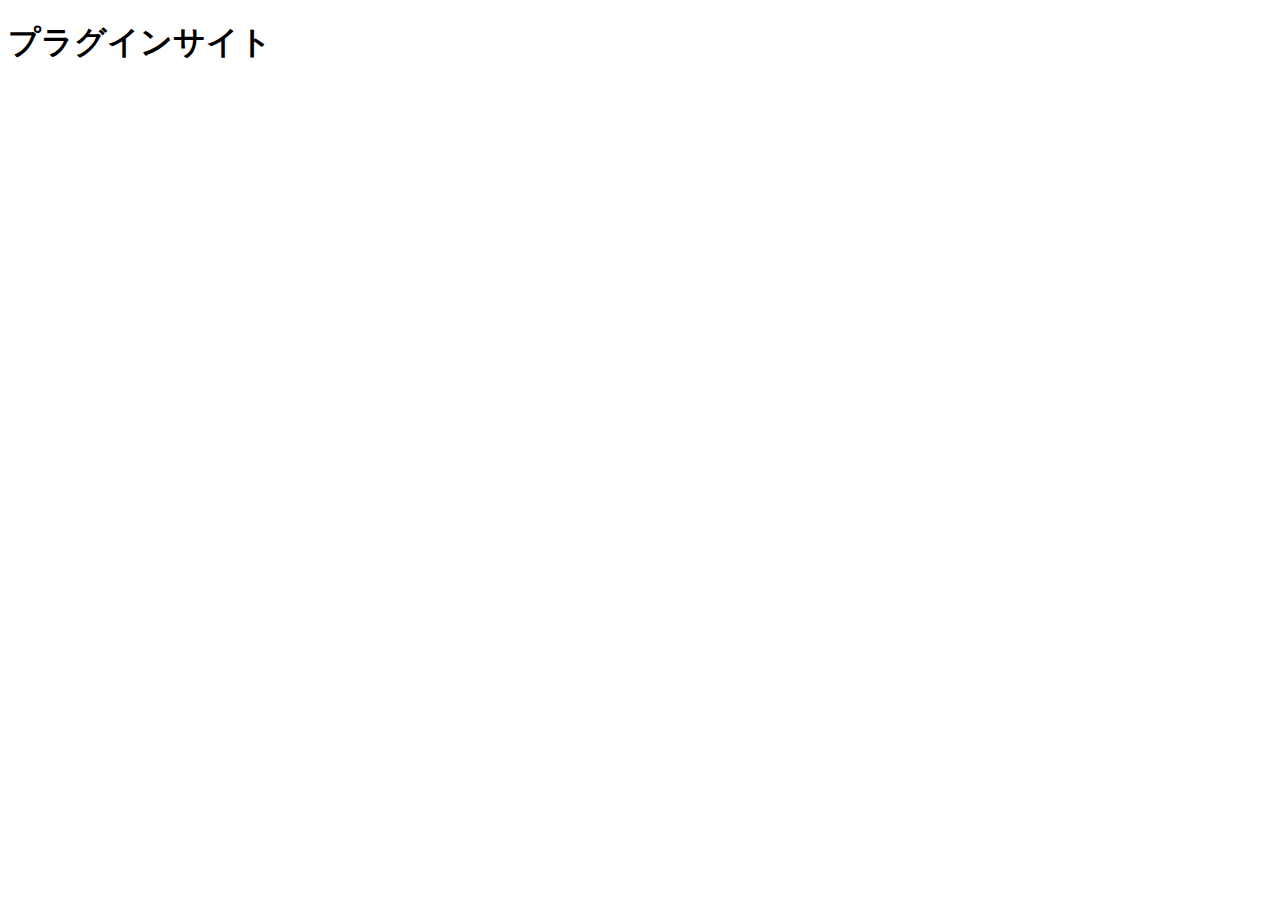
<file: index.html>
<!DOCTYPE html>
<html>

<head>
    <meta charset="UTF-8">
    <meta name="viewport" content="width=device-width, initial-scale=1">
    <title>プラグインサイト</title>
</head>

<body>
<h1>プラグインサイト</h1>
</body>

</html>
</file>
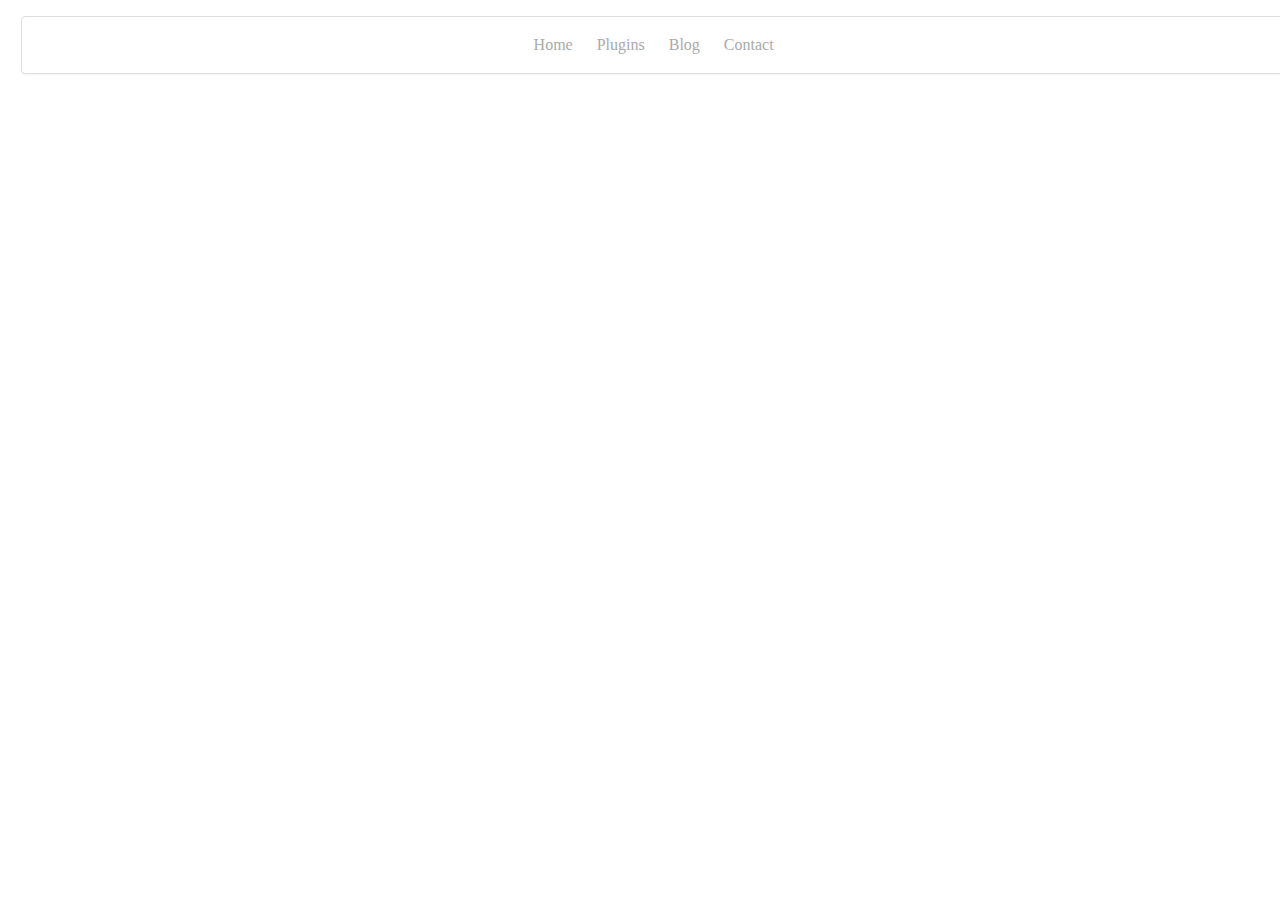
<file: Pages/Blog.html>
<!DOCTYPE html>
<html>

<head>
    <meta charset="UTF-8">
    <meta name="viewport" content="width=device-width, initial-scale=1">
    <link rel="stylesheet" href="https://MAIOTAchannel.github.io/website/css/Blog.css">
    <title></title>
    <div class="cp_navi">
        <ul>
            <li><a href="https://maiotachannel.github.io/website/index.html">Home</a></li>
            <li><a href="https://maiotachannel.github.io/website/Pages/PluginsList.html">Plugins</a></li>
            <li><a href="https://maiotachannel.github.io/website/Pages/Blog.html">Blog
                </a></li>
            <li><a href="https://maiotachannel.github.io/website/Pages/Contact.html">Contact
                </a></li>
        </ul>
    </div>
</head>

<body>

</body>

</html>
</file>
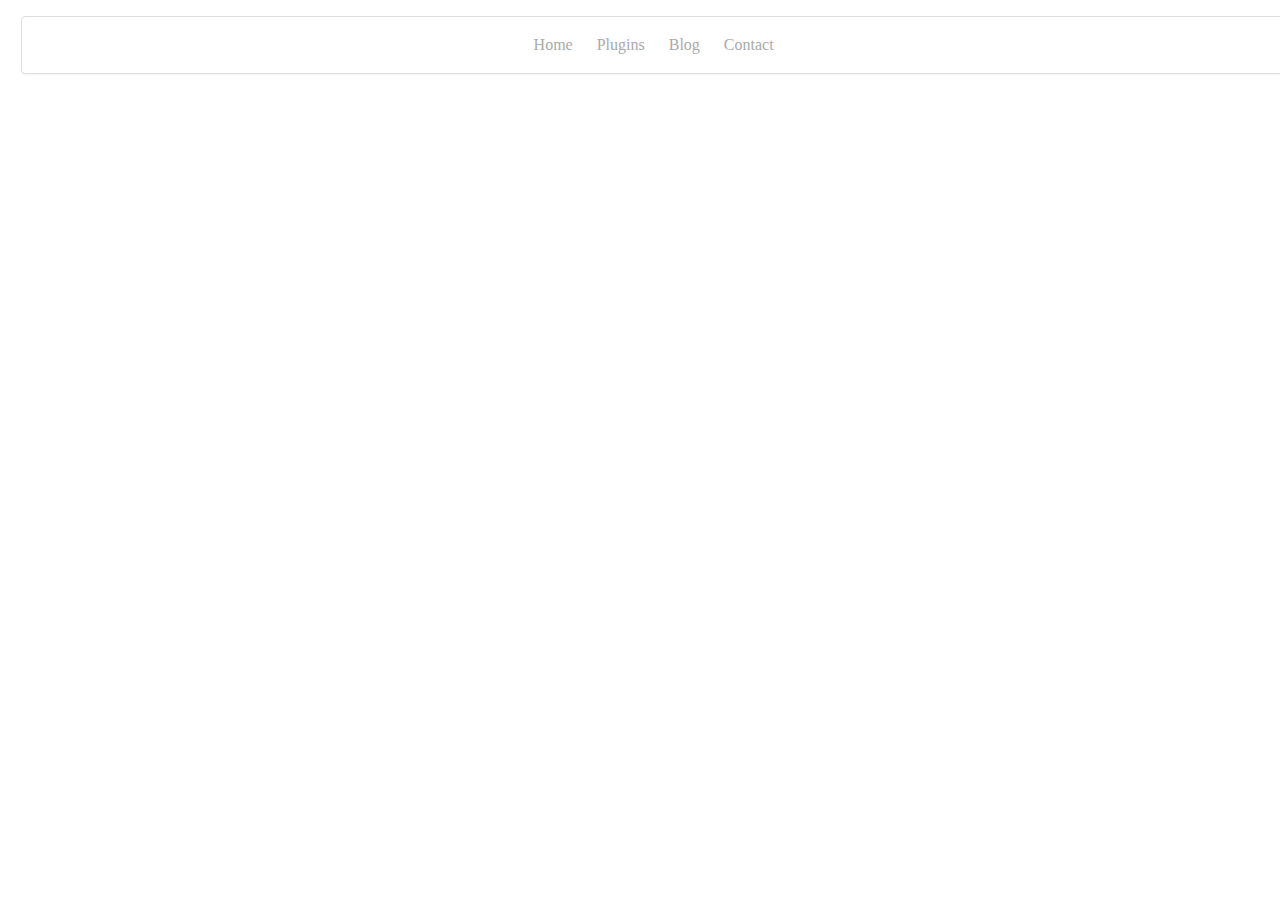
<file: Pages/Contact.html>
<!DOCTYPE html>
<html>

<head>
    <meta charset="UTF-8">
    <meta name="viewport" content="width=device-width, initial-scale=1">
    <link rel="stylesheet" href="https://MAIOTAchannel.github.io/website/css/Contact.css">
    <title></title>
    <div class="cp_navi">
        <ul>
            <li><a href="https://maiotachannel.github.io/website/index.html">Home</a></li>
            <li><a href="https://maiotachannel.github.io/website/Pages/PluginsList.html">Plugins</a></li>
            <li><a href="https://maiotachannel.github.io/website/Pages/Blog.html">Blog
                </a></li>
            <li><a href="https://maiotachannel.github.io/website/Pages/Contact.html">Contact
                </a></li>
        </ul>
    </div>
</head>

<body>

</body>

</html>
</file>
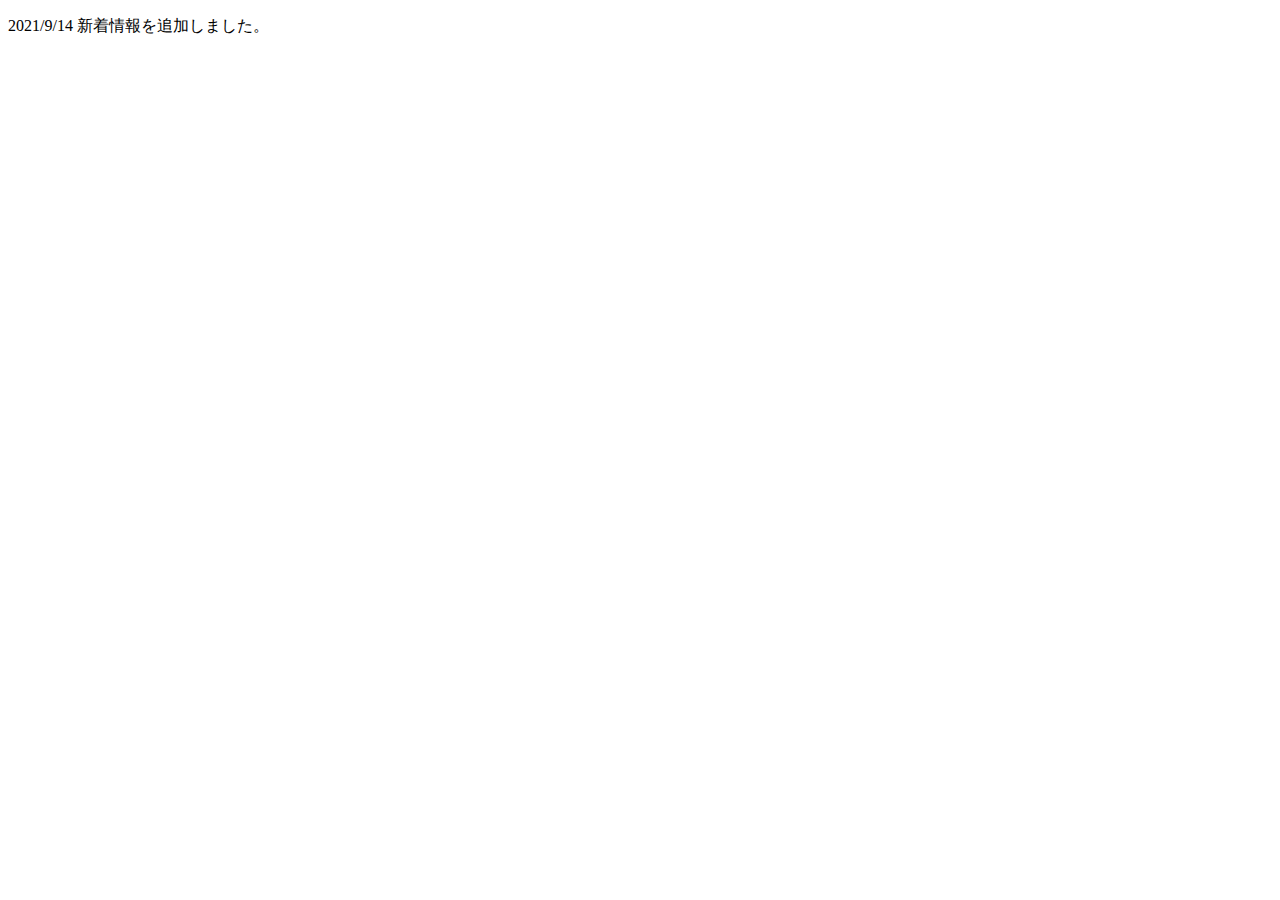
<file: Pages/news.html>
<!DOCTYPE html>
<html>

<head>
    <meta charset="UTF-8">
    <meta name="viewport" content="width=device-width, initial-scale=1">
    <title>新着情報</title>
</head>

<body>
    <p>2021/9/14 新着情報を追加しました。</p>
</body>

</html>
</file>
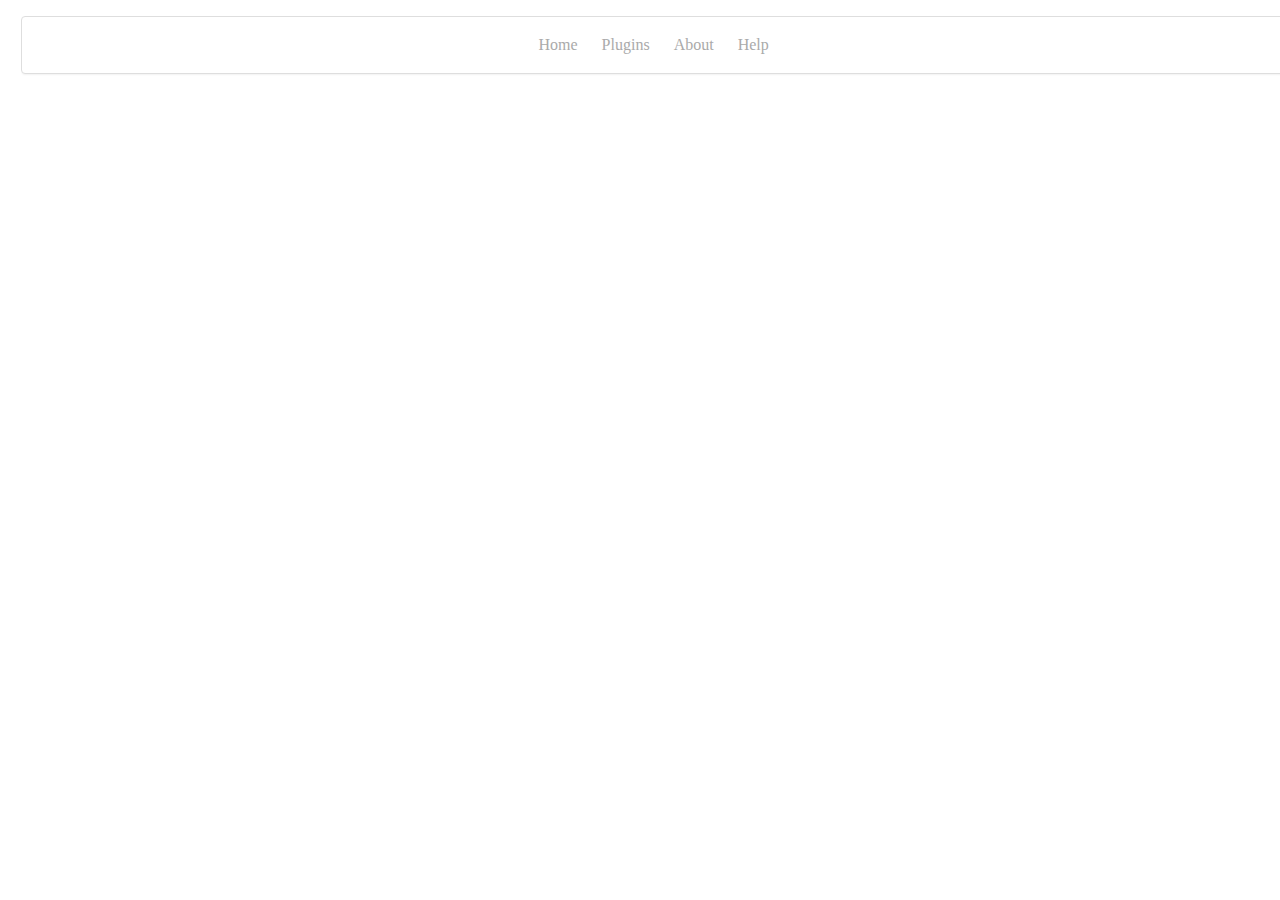
<file: Plugins/PluginsList.html>
<head>
    <link rel="stylesheet" href="https://MAIOTAchannel.github.io/website/css/PluginsList.css">
</head>
<body>
<div class="cp_navi">
    <ul>
        <li><a href="#">Home</a></li>
        <li><a href="https://maiotachannel.github.io/website/Plugins/PluginsList.html">Plugins</a></li>
        <li><a href="#">About</a></li>
        <li><a href="#">Help</a></li>
    </ul>
</div>
</body>
</file>
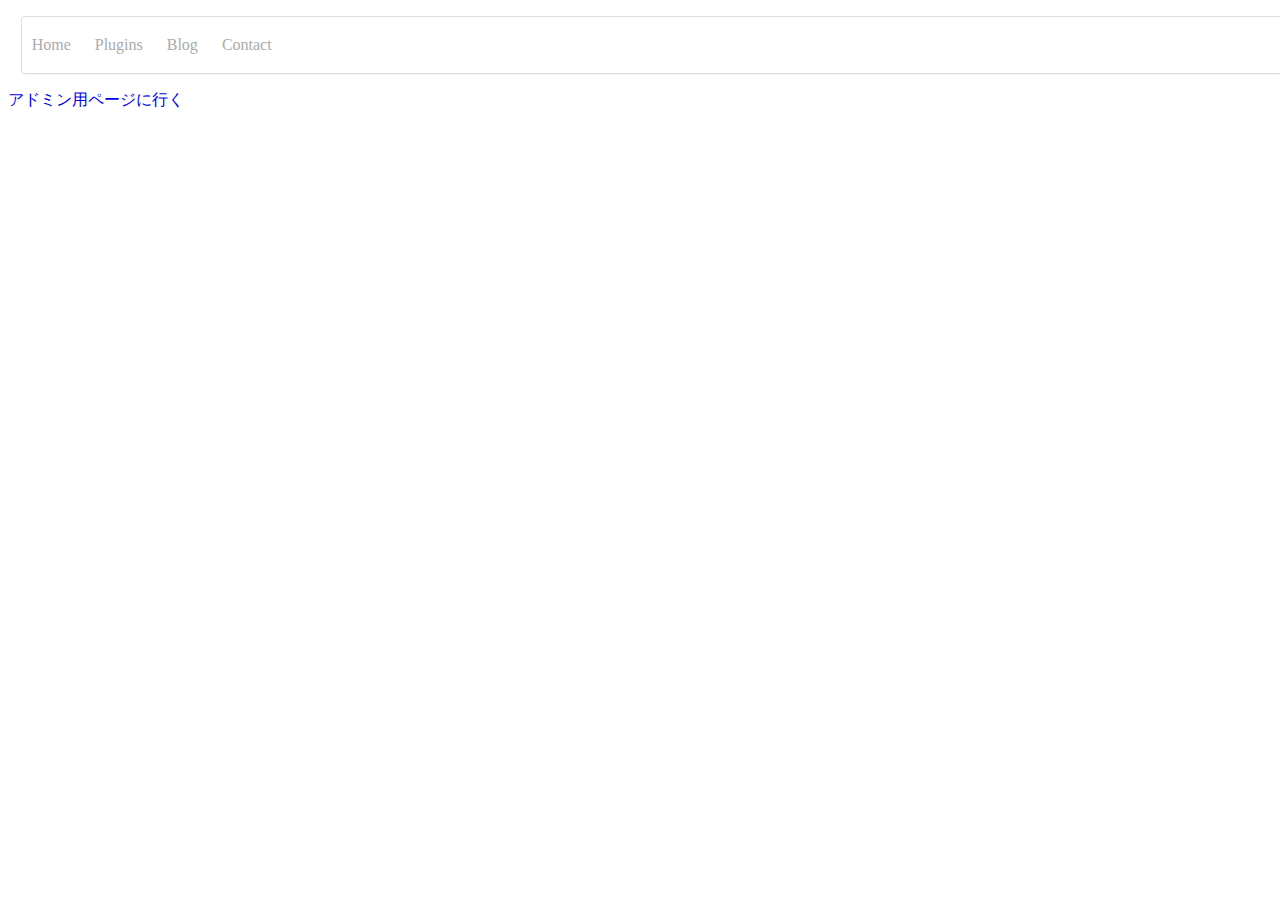
<file: Pages/Plugins/castlewars.html>
<!DOCTYPE html>
<html>

    <head>
        <meta charset="UTF-8">
        <meta name="viewport" content="width=device-width, initial-scale=1">
        <link rel="stylesheet" href="https://MAIOTAchannel.github.io/website/css/Plugins/castlewars.css">
        <title>プラグインサイト</title>
        <div class="cp_navi">
            <ul>
                <li><a href="https://maiotachannel.github.io/website/index.html">Home</a></li>
                <li><a href="https://maiotachannel.github.io/Pages/Plugins/PluginsList.html">Plugins</a></li>
                <li><a href="https://maiotachannel.github.io/website/Pages/Blog.html">Blog
                    </a></li>
                <li><a href="https://maiotachannel.github.io/website/Pages/Contact.html">Contact
                    </a></li>
            </ul>
        </div>
    </head>
    <body>
        <a href="https://maiotachannel.github.io.website/Pages/Plugins/castlewars_admin.html">アドミン用ページに行く</a>
    </body>
</html>
</file>
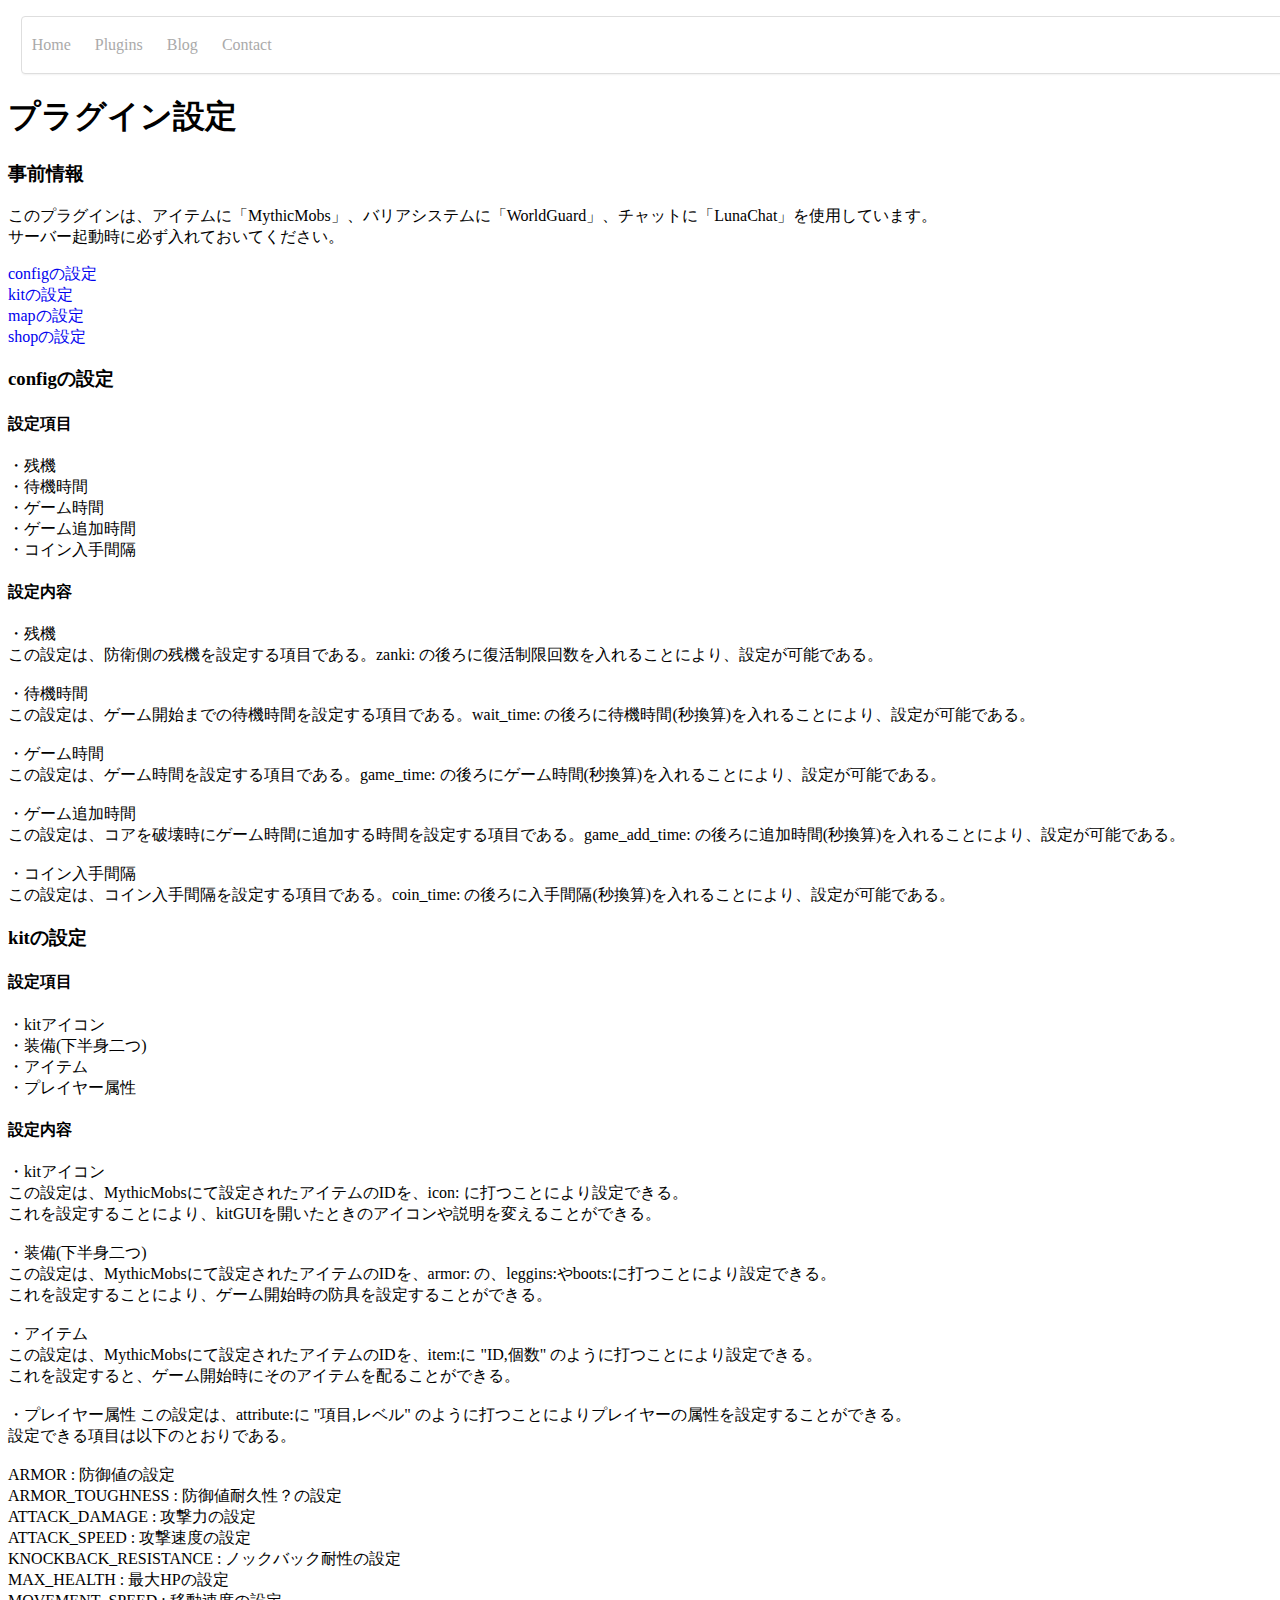
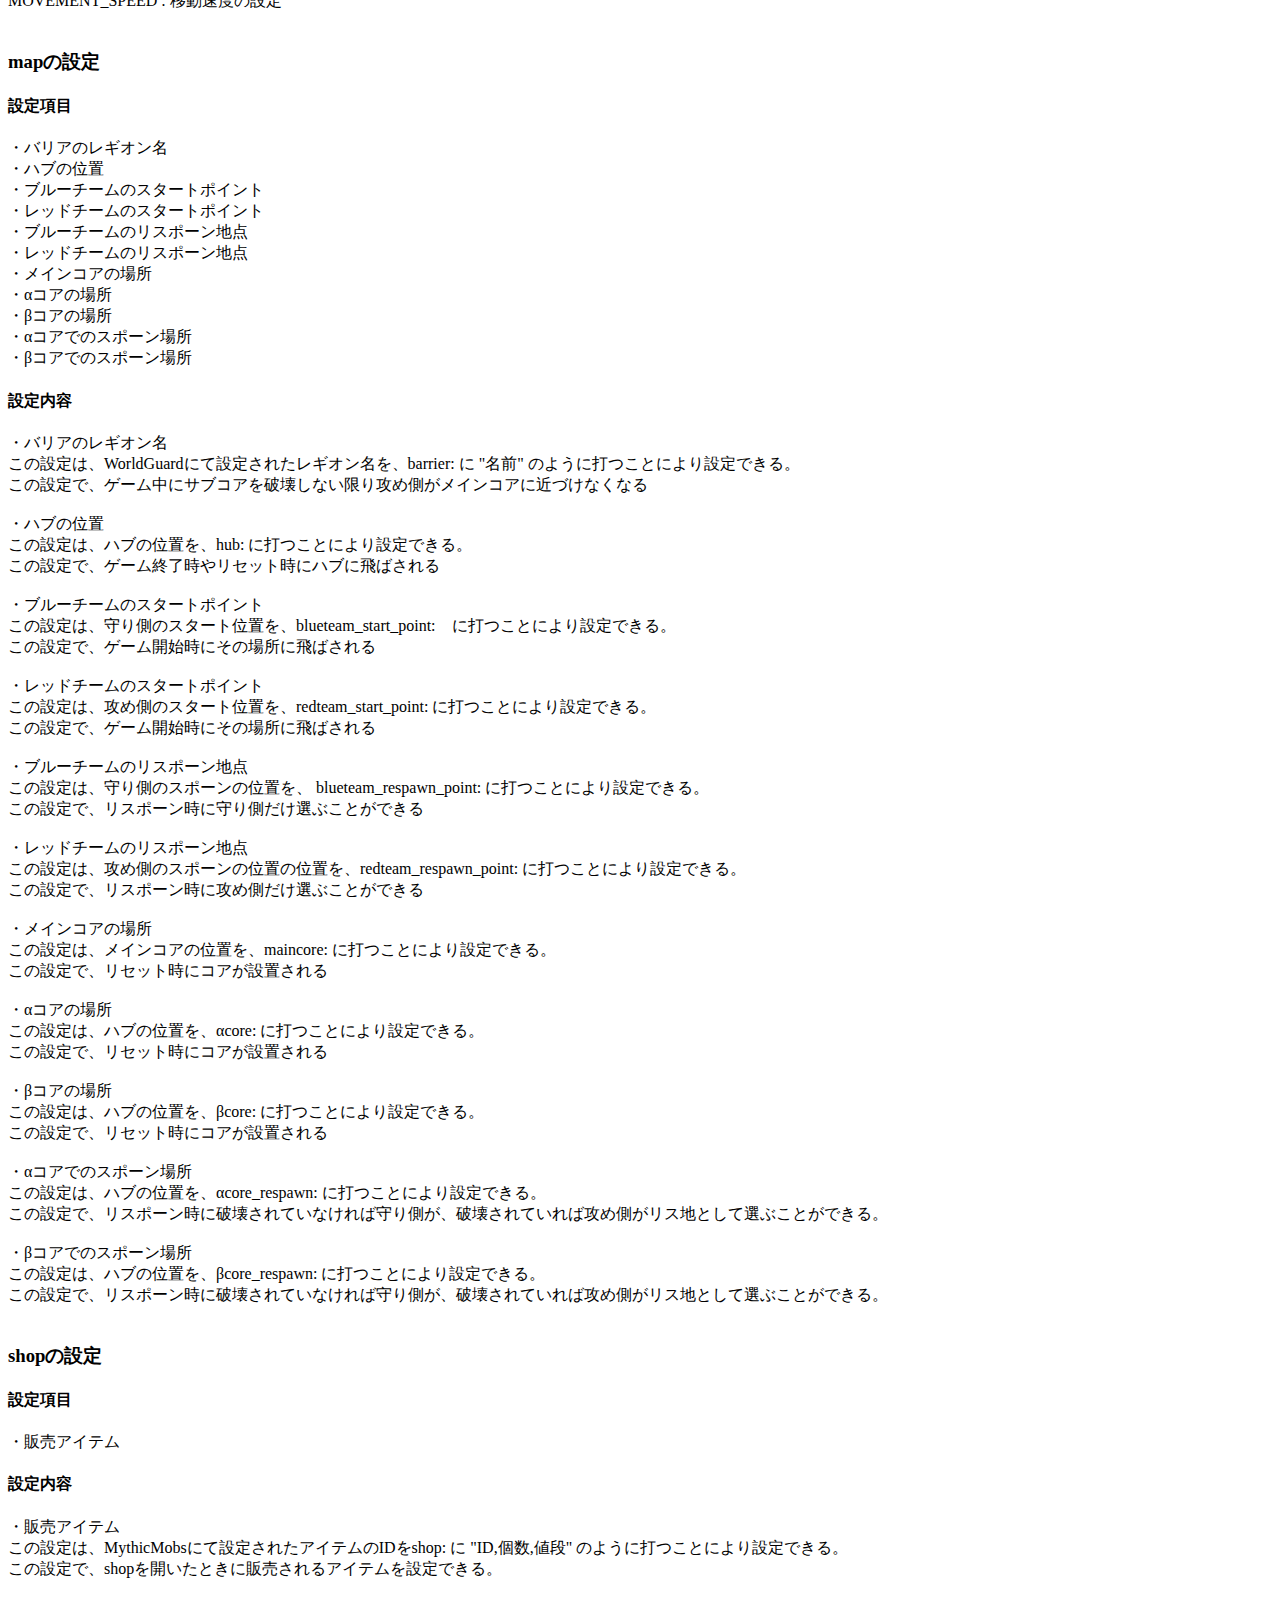
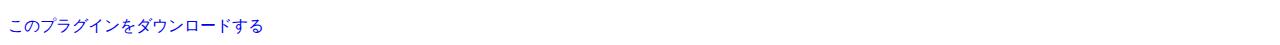
<file: Pages/Plugins/castlewars_admin.html>
<!DOCTYPE html>
<html>
    <head>
        <meta charset="UTF-8">
        <meta name="viewport" content="width=device-width, initial-scale=1">
        <link rel="stylesheet" href="https://maiotachannel.github.io/website/css/Plugins/castlewars.css">
        <title>プラグインサイト</title>
        <div class="cp_navi">
            <ul>
                <li><a href="https://maiotachannel.github.io/website/index.html">Home</a></li>
                <li><a href="https://maiotachannel.github.io/Pages/Plugins/PluginsList.html">Plugins</a></li>
                <li><a href="https://maiotachannel.github.io/website/Pages/Blog.html">Blog</a></li>
                <li><a href="https://maiotachannel.github.io/website/Pages/Contact.html">Contact</a></li>
            </ul>
        </div>
    </head>
    <body>
        <div id="main">
            <h1>プラグイン設定</h1>
            <h3>事前情報</h3>
            <p>このプラグインは、アイテムに「MythicMobs」、バリアシステムに「WorldGuard」、チャットに「LunaChat」を使用しています。<br>
            サーバー起動時に必ず入れておいてください。</p>
            <a href="#config">configの設定</a><br>
            <a href="#kit">kitの設定</a><br>
            <a href="#map">mapの設定</a><br>
            <a href="#shop">shopの設定</a>
            <h3 id="config">configの設定</h3>
            <h4>設定項目</h4>
            ・残機<br>
            ・待機時間<br>
            ・ゲーム時間<br>
            ・ゲーム追加時間<br>
            ・コイン入手間隔
            <h4>設定内容</h4>
            ・残機<br>
            この設定は、防衛側の残機を設定する項目である。zanki: の後ろに復活制限回数を入れることにより、設定が可能である。<br><br>
            ・待機時間<br>
            この設定は、ゲーム開始までの待機時間を設定する項目である。wait_time: の後ろに待機時間(秒換算)を入れることにより、設定が可能である。<br><br>
            ・ゲーム時間<br>
            この設定は、ゲーム時間を設定する項目である。game_time: の後ろにゲーム時間(秒換算)を入れることにより、設定が可能である。<br><br>
            ・ゲーム追加時間<br>
            この設定は、コアを破壊時にゲーム時間に追加する時間を設定する項目である。game_add_time: の後ろに追加時間(秒換算)を入れることにより、設定が可能である。<br><br>
            ・コイン入手間隔<br>
            この設定は、コイン入手間隔を設定する項目である。coin_time: の後ろに入手間隔(秒換算)を入れることにより、設定が可能である。
            <h3 id="kit">kitの設定</h3>
            <h4>設定項目</h4>
            ・kitアイコン<br>
            ・装備(下半身二つ)<br>
            ・アイテム<br>
            ・プレイヤー属性
            <h4>設定内容</h4>
            ・kitアイコン<br>
            この設定は、MythicMobsにて設定されたアイテムのIDを、icon: に打つことにより設定できる。<br>
            これを設定することにより、kitGUIを開いたときのアイコンや説明を変えることができる。<br><br>
            ・装備(下半身二つ)<br>
            この設定は、MythicMobsにて設定されたアイテムのIDを、armor: の、leggins:やboots:に打つことにより設定できる。<br>
            これを設定することにより、ゲーム開始時の防具を設定することができる。<br><br>
            ・アイテム<br>
            この設定は、MythicMobsにて設定されたアイテムのIDを、item:に "ID,個数" のように打つことにより設定できる。<br>
            これを設定すると、ゲーム開始時にそのアイテムを配ることができる。<br><br>
            ・プレイヤー属性
            この設定は、attribute:に "項目,レベル" のように打つことによりプレイヤーの属性を設定することができる。<br>
            設定できる項目は以下のとおりである。<br><br>
            ARMOR : 防御値の設定<br>
            ARMOR_TOUGHNESS : 防御値耐久性？の設定<br>
            ATTACK_DAMAGE : 攻撃力の設定<br>
            ATTACK_SPEED : 攻撃速度の設定<br>
            KNOCKBACK_RESISTANCE : ノックバック耐性の設定<br>
            MAX_HEALTH : 最大HPの設定<br>
            MOVEMENT_SPEED : 移動速度の設定<br><br>
            <h3 id="map">mapの設定</h3>
            <h4>設定項目</h4>
            ・バリアのレギオン名<br>
            ・ハブの位置<br>
            ・ブルーチームのスタートポイント<br>
            ・レッドチームのスタートポイント<br>
            ・ブルーチームのリスポーン地点<br>
            ・レッドチームのリスポーン地点<br>
            ・メインコアの場所<br>
            ・αコアの場所<br>
            ・βコアの場所<br>
            ・αコアでのスポーン場所<br>
            ・βコアでのスポーン場所
            <h4>設定内容</h4>
            ・バリアのレギオン名<br>
            この設定は、WorldGuardにて設定されたレギオン名を、barrier: に "名前" のように打つことにより設定できる。<br>
            この設定で、ゲーム中にサブコアを破壊しない限り攻め側がメインコアに近づけなくなる<br><br>
            ・ハブの位置<br>
            この設定は、ハブの位置を、hub: に打つことにより設定できる。<br>
            この設定で、ゲーム終了時やリセット時にハブに飛ばされる<br><br>
            ・ブルーチームのスタートポイント<br>
            この設定は、守り側のスタート位置を、blueteam_start_point:　に打つことにより設定できる。<br>
            この設定で、ゲーム開始時にその場所に飛ばされる<br><br>
            ・レッドチームのスタートポイント<br>
            この設定は、攻め側のスタート位置を、redteam_start_point: に打つことにより設定できる。<br>
            この設定で、ゲーム開始時にその場所に飛ばされる<br><br>
            ・ブルーチームのリスポーン地点<br>
            この設定は、守り側のスポーンの位置を、 blueteam_respawn_point: に打つことにより設定できる。<br>
            この設定で、リスポーン時に守り側だけ選ぶことができる<br><br>
            ・レッドチームのリスポーン地点<br>
            この設定は、攻め側のスポーンの位置の位置を、redteam_respawn_point: に打つことにより設定できる。<br>
            この設定で、リスポーン時に攻め側だけ選ぶことができる<br><br>
            ・メインコアの場所<br>
            この設定は、メインコアの位置を、maincore: に打つことにより設定できる。<br>
            この設定で、リセット時にコアが設置される<br><br>
            ・αコアの場所<br>
            この設定は、ハブの位置を、αcore: に打つことにより設定できる。<br>
            この設定で、リセット時にコアが設置される<br><br>
            ・βコアの場所<br>
            この設定は、ハブの位置を、βcore: に打つことにより設定できる。<br>
            この設定で、リセット時にコアが設置される<br><br>
            ・αコアでのスポーン場所<br>
            この設定は、ハブの位置を、αcore_respawn: に打つことにより設定できる。<br>
            この設定で、リスポーン時に破壊されていなければ守り側が、破壊されていれば攻め側がリス地として選ぶことができる。<br><br>
            ・βコアでのスポーン場所<br>
            この設定は、ハブの位置を、βcore_respawn: に打つことにより設定できる。<br>
            この設定で、リスポーン時に破壊されていなければ守り側が、破壊されていれば攻め側がリス地として選ぶことができる。<br><br>
            <h3 id="shop">shopの設定</h3>
            <h4>設定項目</h4>
            ・販売アイテム
            <h4>設定内容</h4>
            ・販売アイテム<br>
            この設定は、MythicMobsにて設定されたアイテムのIDをshop: に "ID,個数,値段" のように打つことにより設定できる。<br>
            この設定で、shopを開いたときに販売されるアイテムを設定できる。<br>
            <br>
            <br>
            <a href="castlewars_download.html">このプラグインをダウンロードする</a>   
        </div>
    </body>
</html>
</file>
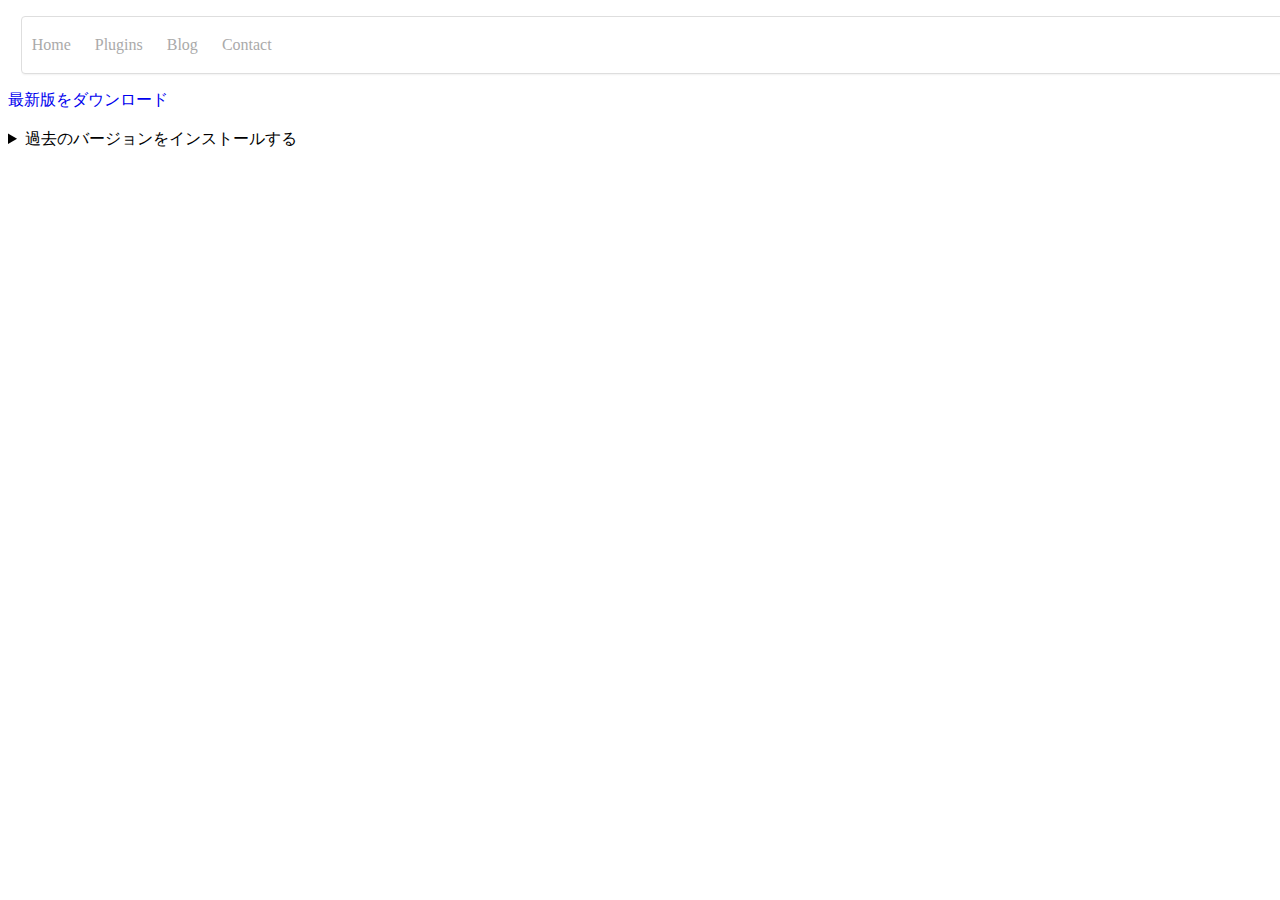
<file: Pages/Plugins/castlewars_download.html>
<!DOCTYPE html>
<html>

<head>
    <meta charset="UTF-8">
    <meta name="viewport" content="width=device-width, initial-scale=1">
    <link rel="stylesheet" href="https://MAIOTAchannel.github.io/website/css/Plugins/castlewars.css">
    <title>プラグインサイト</title>
    <div class="cp_navi">
        <ul>
            <li><a href="https://maiotachannel.github.io/website/index.html">Home</a></li>
            <li><a href="https://maiotachannel.github.io/website/Pages/PluginsList.html">Plugins</a></li>
            <li><a href="https://maiotachannel.github.io/website/Pages/Blog.html">Blog</a></li>
            <li><a href="https://maiotachannel.github.io/website/Pages/Contact.html">Contact</a></li>
        </ul>
    </div>
</head>

<body>
    <a href="https://github.com/MAIOTAchannel/castlewars3/releases/download/Beta/castlewars3-1.0-SNAPSHOT.jar" download>最新版をダウンロード</a>
    <br>
    <br>
    <details>
        <summary>過去のバージョンをインストールする</summary>
        <a href="https://github.com/MAIOTAchannel/castlewars2/releases/download/2.1/castlewars2-2.0-SNAPSHOT.jar" download>・version 2.1</a>
        <a href="https://github.com/MAIOTAchannel/castlewars2/releases/download/2.0/castlewars2-2.0-SNAPSHOT.jar" download>・version 2.0</a><br>
        <a href="https://github.com/MAIOTAchannel/castlewars2/releases/download/1.0.0pre-3/castlewars2-1.0-SNAPSHOT.pre-3.jar" download>・version pre-3</a><br>
        <a href="https://github.com/MAIOTAchannel/castlewars2/releases/download/1.0.0pre-2/castlewars2-1.0-SNAPSHOT.pre-2.jar" download>・version pre-2</a><br>
        <a href="https://github.com/MAIOTAchannel/castlewars2/releases/download/1.0/castlewars2-1.0-SNAPSHOT.jar" download>・version pre-1</a>
</body>

</html>
</file>
